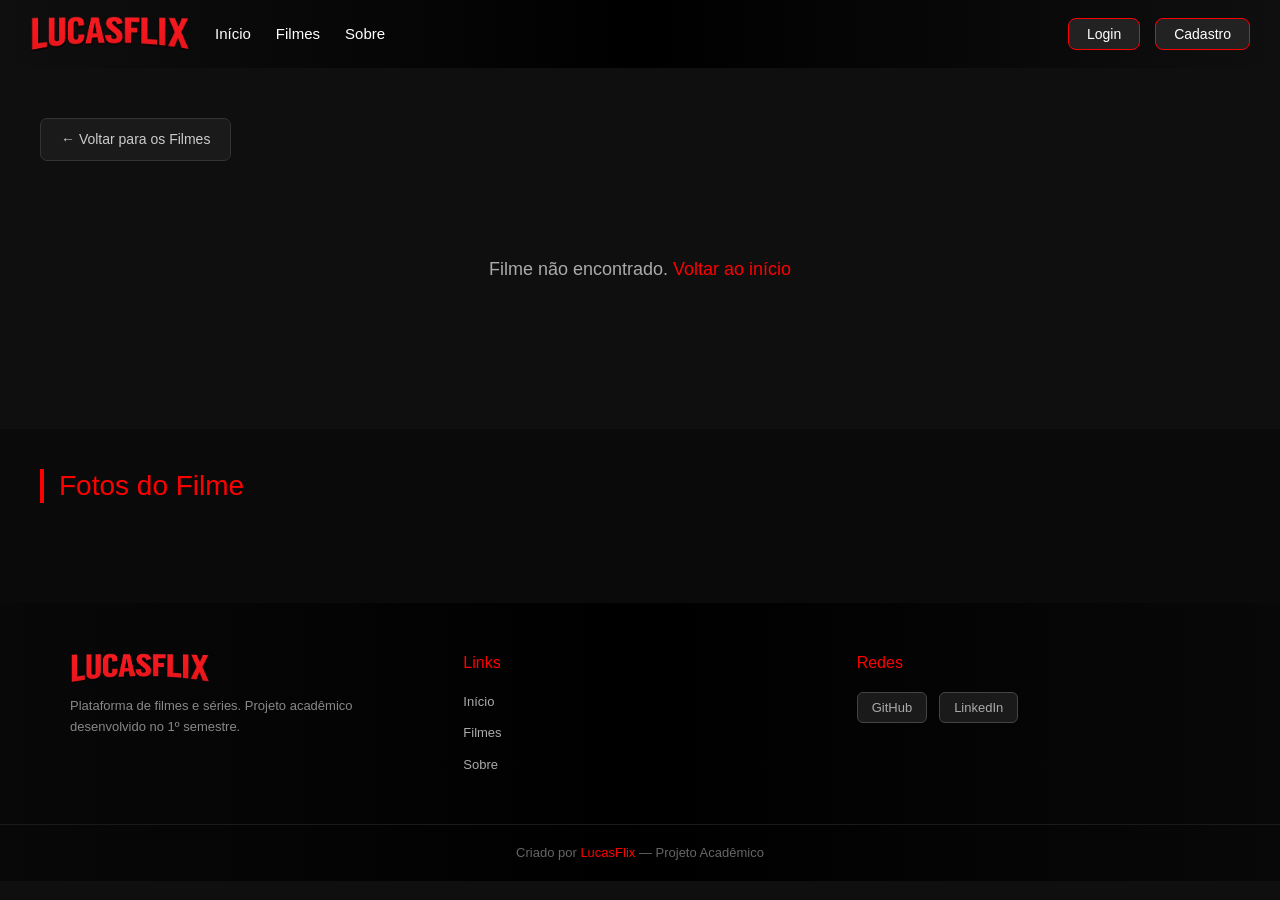
<file: public/detalhes.html>
<!DOCTYPE html>
<html lang="pt-br">

<head>
    <meta charset="UTF-8">
    <meta name="viewport" content="width=device-width, initial-scale=1.0">
    <title>LucasFlix - Detalhes do Filme</title>
    <link rel="shortcut icon" type="image/x-icon" href="icon/icone.ico">

    <link href="https://cdn.jsdelivr.net/npm/bootstrap@5.3.8/dist/css/bootstrap.min.css" rel="stylesheet">

    <link rel="stylesheet" href="assets/css/styles.css">
</head>

<body>

    <header>
        <nav class="menu">

            <div class="menu-esq">
                <a href="index.html">
                    <img src="img/logo.png" alt="LucasFlix" class="logo">
                </a>
                <a href="index.html" class="link-menu">Início</a>
                <a href="index.html#filmes" class="link-menu">Filmes</a>
                <a href="index.html#sobre" class="link-menu">Sobre</a>
            </div>

            <div class="menu-dir">
                <button class="btn-cabecalho">Login</button>
                <button class="btn-cabecalho">Cadastro</button>
            </div>

        </nav>
    </header>


    <main>

        <section id="detalhes" style="padding-top: 50px;">
            <div class="container-secao">

                <a href="index.html" class="btn-voltar">&#8592; Voltar para os Filmes</a>

                <div id="area-detalhes">
                </div>

            </div>
        </section>


        <section id="galeria">
            <div class="container-secao">
                <h2 class="titulo-secao">Fotos do Filme</h2>

                <div id="area-galeria">
                </div>

            </div>
        </section>

    </main>


    <footer>
        <div class="footer-content">

            <div class="footer-col">
                <img src="img/logo.png" alt="LucasFlix" class="footer-logo">
                <p class="footer-desc">
                    Plataforma de filmes e séries. Projeto acadêmico desenvolvido no 1º semestre.
                </p>
            </div>

            <div class="footer-col">
                <h3>Links</h3>
                <a href="index.html">Início</a>
                <a href="index.html#filmes">Filmes</a>
                <a href="index.html#sobre">Sobre</a>
            </div>

            <div class="footer-col">
                <h3>Redes</h3>
                <div class="footer-social">
                    <a href="https://github.com/lucasstefanon" target="_blank" class="link-rede-badge">GitHub</a>
                    <a href="https://linkedin.com/in/lucas-stefanon/" target="_blank" class="link-rede-badge linkedin">LinkedIn</a>
                </div>
            </div>

        </div>

        <div class="footer-bottom">
            Criado por <a href="index.html">LucasFlix</a> &mdash; Projeto Acadêmico
        </div>
    </footer>


    <script src="https://cdn.jsdelivr.net/npm/bootstrap@5.3.8/dist/js/bootstrap.bundle.min.js"></script>

    <script src="assets/js/app.js"></script>

</body>

</html>
</file>
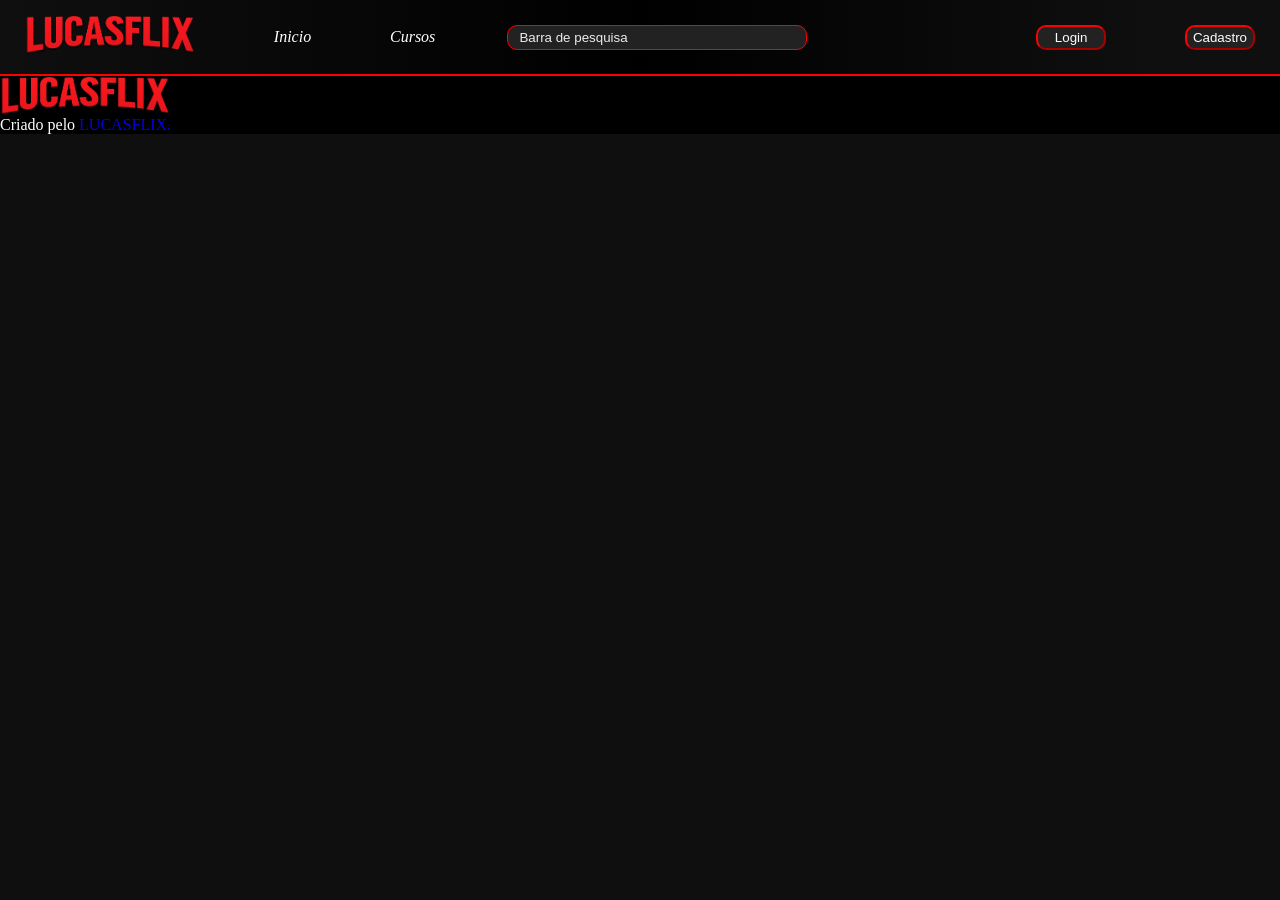
<file: public/pag/sobre.html>
<!DOCTYPE html>
<html lang="pt-br">

<head>
    <meta charset="UTF-8">
    <meta name="viewport" content="width=device-width, initial-scale=1.0">
    <link rel="shortcut icon" type="imagex/png" href="../icon/icone.ico">
    <title>Sobre</title>
    <link rel="stylesheet" href="../style.css">
</head>

<body>
    <header>
        <div class="menu">

            <a href="../index.html"><img src="../img/logo.png" alt="logo projeto" class="logo"></a>
            <a href="../index.html" class="imenu"><em>Inicio</em></a>
            <a href="./cursos.html" class="imenu"><em>Cursos</em></a>
            <a href="./sobre.html" class="imenu" id="menuativo"><em>Sobre-nos</em></a>

            <input type="search" class="pesquisa" placeholder="   Barra de pesquisa">

            <button id="blogin">Login</button>
            <button id="bcadastro">Cadastro</button>

        </div>
        <div class="vmenu">
        </div>
    </header>

    <main>


    </main>

    <footer>
        <div class="container">
            <div class="logo">
                <a href="index.html"><img src="../img/logo.png" alt="logo projeto" class="logo"></a>
            </div>
            <div class="copyrights">Criado pelo <a href="index.html">LUCASFLIX.</a></div>
        </div>
    </footer>
</body>

</html>
</file>
<file: public/assets/css/styles.css>
* {
    margin: 0;
    padding: 0;
    box-sizing: border-box;
    scroll-behavior: smooth;
}

body {
    background-color: rgb(15, 15, 15);
    font-family: Arial, sans-serif;
    color: white;
}

img {
    max-width: 100%;
    height: auto;
}

a {
    text-decoration: none;
}

::-webkit-scrollbar {
    width: 8px;
    background-color: rgb(20, 20, 20);
}

::-webkit-scrollbar-thumb {
    border-radius: 4px;
    background-color: rgb(172, 2, 2);
}


header {
    position: sticky;
    top: 0;
    z-index: 999;
}

.menu {
    background: linear-gradient(to right, #0f0f0f 0%, #000000 50%, #0f0f0f 100%);
    display: flex;
    align-items: center;
    justify-content: space-between;
    padding: 15px 30px;
    gap: 20px;
}

.menu-esq {
    display: flex;
    align-items: center;
    gap: 25px;
}

.menu-dir {
    display: flex;
    align-items: center;
    gap: 15px;
}

.logo {
    width: 160px;
    height: 38px;
    object-fit: contain;
}

.logo:hover {
    opacity: 0.8;
    transition: 0.3s;
}

.link-menu {
    color: white;
    font-size: 15px;
}

.link-menu:hover {
    color: rgb(200, 200, 200);
    transition: 0.2s;
}

.pesquisa-menu {
    background-color: #222;
    color: white;
    border: 1px solid red;
    border-radius: 8px;
    padding: 5px 12px;
    width: 280px;
    height: 32px;
    font-size: 14px;
}

.pesquisa-menu::placeholder {
    color: #aaa;
}

.btn-cabecalho {
    background-color: #222;
    color: white;
    border: 1px solid red;
    border-radius: 8px;
    padding: 5px 18px;
    height: 32px;
    cursor: pointer;
    font-size: 14px;
}

.btn-cabecalho:hover {
    background-color: red;
    transition: 0.3s;
}

@media (max-width: 768px) {
    .menu {
        flex-direction: column;
        align-items: center;
        gap: 10px;
        padding: 15px;
    }

    .menu-esq {
        flex-wrap: wrap;
        justify-content: center;
        gap: 15px;
    }

    .menu-dir {
        gap: 10px;
    }

    .pesquisa-menu {
        width: 90%;
    }
}


section {
    padding: 70px 20px;
    scroll-margin-top: 80px;
}

.container-secao {
    max-width: 1200px;
    margin: 0 auto;
}

.titulo-secao {
    font-size: 28px;
    color: red;
    margin-bottom: 30px;
    border-left: 4px solid red;
    padding-left: 15px;
}


#destaques {
    background-color: #0a0a0a;
    padding: 50px 20px;
}

.slider-wrapper {
    position: relative;
    max-width: 1200px;
    margin: 0 auto;
    border-radius: 12px;
    overflow: hidden;
    box-shadow: 0 0 30px rgba(255, 0, 0, 0.2);
}

.slides-container {
    width: 100%;
}

.slide {
    display: none;
    position: relative;
    height: 500px;
}

.slide.ativo {
    display: block;
}

.slide-bg {
    position: absolute;
    top: 0;
    left: 0;
    width: 100%;
    height: 100%;
    background: linear-gradient(135deg, #1a0000, #2a0505, #1a0000);
}

.slide-imagem {
    width: 100%;
    height: 100%;
    object-fit: cover;
    display: block;
}

.slide-overlay {
    position: absolute;
    bottom: 0;
    left: 0;
    right: 0;
    top: 0;
    background: linear-gradient(to top, rgba(0,0,0,0.9) 0%, rgba(0,0,0,0.3) 50%, transparent 100%);
    display: flex;
    align-items: flex-end;
}

.slide-info {
    padding: 35px 40px;
    max-width: 600px;
}

.slide-titulo {
    font-size: 38px;
    font-weight: bold;
    margin-bottom: 10px;
    text-shadow: 2px 2px 4px rgba(0,0,0,0.8);
}

.slide-descricao {
    font-size: 16px;
    color: #ccc;
    margin-bottom: 20px;
    line-height: 1.5;
}

.btn-ver-mais {
    display: inline-block;
    background-color: red;
    color: white;
    padding: 10px 25px;
    border-radius: 6px;
    font-size: 15px;
    transition: 0.3s;
}

.btn-ver-mais:hover {
    background-color: #cc0000;
    transform: scale(1.05);
}

.btn-slider {
    position: absolute;
    top: 50%;
    transform: translateY(-50%);
    background-color: rgba(0, 0, 0, 0.7);
    color: white;
    border: 1px solid #555;
    padding: 12px 18px;
    cursor: pointer;
    font-size: 15px;
    border-radius: 6px;
    z-index: 10;
    transition: 0.3s;
}

.btn-slider:hover {
    background-color: rgba(200, 0, 0, 0.8);
    border-color: red;
}

.btn-anterior {
    left: 15px;
}

.btn-proximo {
    right: 15px;
}

.indicadores {
    position: absolute;
    bottom: 18px;
    left: 50%;
    transform: translateX(-50%);
    display: flex;
    gap: 8px;
    z-index: 10;
}

.indicador {
    width: 10px;
    height: 10px;
    border-radius: 50%;
    background-color: rgba(255, 255, 255, 0.4);
    cursor: pointer;
    transition: 0.3s;
}

.indicador.ativo {
    background-color: red;
    transform: scale(1.3);
}

@media (max-width: 768px) {
    .slide {
        height: 320px;
    }

    .slide-titulo {
        font-size: 24px;
    }

    .slide-descricao {
        font-size: 13px;
        display: -webkit-box;
        -webkit-line-clamp: 2;
        -webkit-box-orient: vertical;
        overflow: hidden;
    }

    .slide-info {
        padding: 20px 20px;
    }

    .btn-slider {
        padding: 8px 12px;
        font-size: 13px;
    }
}

@media (max-width: 480px) {
    .slide {
        height: 250px;
    }

    .slide-titulo {
        font-size: 20px;
    }

    .btn-slider {
        padding: 6px 10px;
        font-size: 12px;
    }
}


#filmes {
    background-color: #0d0d0d;
}

.busca-container {
    margin-bottom: 30px;
}

#campo-busca-filmes {
    background-color: #1a1a1a;
    color: white;
    border: 1px solid #444;
    border-radius: 8px;
    padding: 10px 18px;
    width: 100%;
    max-width: 400px;
    font-size: 15px;
    transition: 0.3s;
}

#campo-busca-filmes:focus {
    outline: none;
    border-color: red;
}

#campo-busca-filmes::placeholder {
    color: #666;
}

.filmes-grid {
    display: grid;
    grid-template-columns: repeat(4, 1fr);
    gap: 22px;
}

.filme-card {
    background-color: #1a1a1a;
    border-radius: 10px;
    overflow: hidden;
    display: block;
    transition: transform 0.3s, box-shadow 0.3s;
    border: 1px solid #222;
}

.filme-card:hover {
    transform: translateY(-6px);
    box-shadow: 0 8px 25px rgba(255, 0, 0, 0.4);
    border-color: #550000;
}

.card-imagem-container {
    position: relative;
    width: 100%;
    height: 220px;
    background: linear-gradient(135deg, #1a0000, #2a0505);
    overflow: hidden;
}

.card-imagem {
    width: 100%;
    height: 100%;
    object-fit: cover;
    display: block;
    transition: transform 0.4s;
}

.filme-card:hover .card-imagem {
    transform: scale(1.05);
}

.card-titulo-placeholder {
    position: absolute;
    top: 50%;
    left: 50%;
    transform: translate(-50%, -50%);
    color: #aaa;
    font-size: 14px;
    text-align: center;
    padding: 10px;
    pointer-events: none;
}

.card-info {
    padding: 14px;
}

.card-nome {
    font-size: 15px;
    font-weight: bold;
    color: white;
    margin-bottom: 6px;
}

.card-descricao {
    font-size: 12px;
    color: #999;
    line-height: 1.4;
    margin-bottom: 10px;
    display: -webkit-box;
    -webkit-line-clamp: 2;
    -webkit-box-orient: vertical;
    overflow: hidden;
}

.card-rodape {
    display: flex;
    justify-content: space-between;
    align-items: center;
}

.card-genero {
    font-size: 11px;
    color: #777;
    background-color: #2a2a2a;
    padding: 3px 8px;
    border-radius: 4px;
}

.card-nota {
    font-size: 13px;
    color: #f5c518;
    font-weight: bold;
}

@media (max-width: 1024px) {
    .filmes-grid {
        grid-template-columns: repeat(3, 1fr);
    }
}

@media (max-width: 768px) {
    .filmes-grid {
        grid-template-columns: repeat(2, 1fr);
    }
}

@media (max-width: 480px) {
    .filmes-grid {
        grid-template-columns: 1fr;
    }
}


#sobre {
    background-color: #0a0a0a;
}

.sobre-grid {
    display: grid;
    grid-template-columns: repeat(2, 1fr);
    gap: 25px;
}

.sobre-card {
    background-color: #111;
    border-radius: 10px;
    padding: 30px;
    border: 1px solid #222;
    transition: 0.3s;
}

.sobre-card:hover {
    box-shadow: 0 0 20px rgba(255, 0, 0, 0.2);
    border-color: #440000;
}

.sobre-card h3 {
    font-size: 20px;
    color: red;
    margin-bottom: 18px;
    padding-bottom: 10px;
    border-bottom: 1px solid #333;
}

.sobre-card p {
    font-size: 14px;
    color: #bbb;
    line-height: 1.8;
    margin-bottom: 8px;
}

.sobre-card strong {
    color: white;
}

.autoria-info {
    display: flex;
    align-items: center;
    gap: 18px;
    margin-bottom: 20px;
}

.foto-aluno {
    width: 70px;
    height: 70px;
    border-radius: 50%;
    object-fit: cover;
    border: 2px solid red;
    flex-shrink: 0;
}

.autoria-texto p {
    font-size: 14px;
    color: #bbb;
    line-height: 1.8;
    margin-bottom: 0;
}

.redes-sociais {
    display: flex;
    align-items: center;
    gap: 12px;
    margin-top: 5px;
    flex-wrap: wrap;
}

.redes-sociais span {
    color: #aaa;
    font-size: 14px;
}

.link-rede-icone img {
    width: 28px;
    height: 28px;
    transition: 0.3s;
    filter: brightness(0.8);
}

.link-rede-icone img:hover {
    filter: brightness(1.2);
    transform: scale(1.15);
}

.link-rede-badge {
    display: inline-block;
    background-color: #1a1a1a;
    color: #ccc;
    border: 1px solid #444;
    border-radius: 6px;
    padding: 5px 14px;
    font-size: 13px;
    transition: 0.3s;
}

.link-rede-badge:hover {
    background-color: #333;
    color: white;
    border-color: #888;
}

.link-rede-badge.linkedin:hover {
    background-color: #0a66c2;
    border-color: #0a66c2;
    color: white;
}

@media (max-width: 768px) {
    .sobre-grid {
        grid-template-columns: 1fr;
    }
}


footer {
    background: linear-gradient(to right, #080808 0%, #000000 50%, #080808 100%);
    color: white;
}

.footer-content {
    max-width: 1200px;
    margin: 0 auto;
    padding: 50px 30px;
    display: grid;
    grid-template-columns: repeat(3, 1fr);
    gap: 40px;
}

.footer-col {
    display: flex;
    flex-direction: column;
    gap: 12px;
}

.footer-logo {
    width: 140px;
}

.footer-desc {
    color: #888;
    font-size: 13px;
    line-height: 1.6;
}

.footer-col h3 {
    color: red;
    margin-bottom: 8px;
    font-size: 16px;
}

.footer-col a {
    color: #aaa;
    font-size: 13px;
    transition: 0.2s;
}

.footer-col a:hover {
    color: white;
}

.footer-social {
    display: flex;
    gap: 12px;
}

.footer-social img {
    width: 22px;
    transition: 0.3s;
}

.footer-social img:hover {
    transform: scale(1.2);
}

.footer-bottom {
    text-align: center;
    padding: 18px;
    border-top: 1px solid #1a1a1a;
    font-size: 13px;
    color: #666;
}

.footer-bottom a {
    color: red;
}

@media (max-width: 768px) {
    .footer-content {
        grid-template-columns: 1fr;
        text-align: center;
    }

    .footer-social {
        justify-content: center;
    }
}


.btn-voltar {
    display: inline-flex;
    align-items: center;
    gap: 8px;
    background-color: #1a1a1a;
    color: #ccc;
    border: 1px solid #333;
    border-radius: 7px;
    padding: 10px 20px;
    margin-bottom: 35px;
    font-size: 14px;
    transition: 0.3s;
}

.btn-voltar:hover {
    background-color: #2a2a2a;
    color: white;
    border-color: #555;
}

.detalhe-container {
    display: grid;
    grid-template-columns: 320px 1fr;
    gap: 45px;
    align-items: start;
}

.detalhe-imagem-container {
    position: relative;
    border-radius: 12px;
    overflow: hidden;
    background: linear-gradient(135deg, #1a0000, #2a0505);
    min-height: 450px;
    box-shadow: 0 5px 30px rgba(0,0,0,0.6);
}

.detalhe-imagem {
    width: 100%;
    display: block;
    border-radius: 12px;
}

.detalhe-imagem-placeholder {
    position: absolute;
    top: 50%;
    left: 50%;
    transform: translate(-50%, -50%);
    color: #888;
    font-size: 16px;
    text-align: center;
    padding: 20px;
}

.detalhe-info {
    padding-top: 5px;
}

.detalhe-titulo {
    font-size: 40px;
    color: white;
    margin-bottom: 20px;
    line-height: 1.2;
}

.detalhe-sinopse {
    font-size: 15px;
    color: #bbb;
    line-height: 1.8;
    margin-bottom: 30px;
    border-left: 3px solid red;
    padding-left: 15px;
}

.detalhe-lista {
    list-style: none;
}

.detalhe-lista li {
    display: flex;
    align-items: center;
    gap: 15px;
    padding: 12px 0;
    border-bottom: 1px solid #222;
    font-size: 15px;
    color: #ddd;
}

.detalhe-label {
    color: #888;
    font-size: 13px;
    min-width: 80px;
    text-transform: uppercase;
    letter-spacing: 0.5px;
}

.detalhe-nota {
    color: #f5c518;
    font-weight: bold;
    font-size: 18px;
}

@media (max-width: 900px) {
    .detalhe-container {
        grid-template-columns: 1fr;
    }

    .detalhe-imagem-container {
        max-width: 350px;
        min-height: 300px;
    }

    .detalhe-titulo {
        font-size: 28px;
    }
}

@media (max-width: 480px) {
    .detalhe-titulo {
        font-size: 22px;
    }
}


#galeria {
    background-color: #0a0a0a;
    padding-top: 40px;
}

.galeria-scroll-wrapper {
    position: relative;
    display: flex;
    align-items: center;
    gap: 10px;
}

.galeria-scroll {
    display: flex;
    gap: 16px;
    overflow-x: auto;
    scroll-behavior: smooth;
    padding-bottom: 10px;
    flex: 1;
}

.galeria-scroll::-webkit-scrollbar {
    height: 6px;
}

.galeria-item {
    flex-shrink: 0;
    width: 220px;
    border-radius: 8px;
    overflow: hidden;
    transition: 0.3s;
}

.galeria-item:hover {
    transform: scale(1.03);
    box-shadow: 0 0 15px rgba(255, 0, 0, 0.3);
}

.galeria-imagem-container {
    position: relative;
    width: 220px;
    height: 150px;
    background: linear-gradient(135deg, #1a0000, #2a0505);
    border-radius: 8px;
    overflow: hidden;
}

.galeria-imagem {
    width: 100%;
    height: 100%;
    object-fit: cover;
    display: block;
}

.galeria-placeholder {
    position: absolute;
    top: 50%;
    left: 50%;
    transform: translate(-50%, -50%);
    color: #777;
    font-size: 13px;
    text-align: center;
    padding: 10px;
}

.galeria-titulo {
    text-align: center;
    font-size: 13px;
    color: #999;
    margin-top: 8px;
    padding: 0 5px;
}

.galeria-btn-proximo {
    flex-shrink: 0;
    background-color: rgba(0, 0, 0, 0.7);
    color: white;
    border: 1px solid #555;
    border-radius: 50%;
    width: 42px;
    height: 42px;
    font-size: 16px;
    cursor: pointer;
    transition: 0.3s;
    display: flex;
    align-items: center;
    justify-content: center;
}

.galeria-btn-proximo:hover {
    background-color: red;
    border-color: red;
}


.erro-msg {
    text-align: center;
    color: #aaa;
    font-size: 18px;
    padding: 60px 20px;
}

.erro-msg a {
    color: red;
}

.sem-fotos {
    color: #888;
    font-size: 15px;
    text-align: center;
    padding: 30px;
}
</file>
<file: public/style.css>
* {
    margin: 0px;
    padding: 0px;
    scroll-behavior: smooth;

}

body {
    background-color: rgb(15, 15, 15);
}

img {
    max-width: 100%;
    height: auto;
}

header {
    position: sticky;
    top: 0;
    z-index: 999;
}

section {
    padding: 80px 20px;
    scroll-margin-top: 110px;
}

a {
    text-decoration: none;
}

a:visited {
    background-color: auto;
}

::-webkit-scrollbar {
    border-radius: 7px;
    width: 10px;
    background-color: rgb(20, 20, 20);
}

::-webkit-scrollbar-thumb {
    border-radius: 7px;
    width: 10px;
    background-color: rgb(172, 2, 2);
}

/* CABEÇALHO / MENU */

.menu {
    background-color: black;
    background: linear-gradient(to right, #0f0f0f 0%, #000000 50%, #0f0f0f 90%);
    display: flex;
    align-items: center;
    justify-content: space-between;
    padding: 15px 25px;
    gap: 20px;
}

.menu-esq,
.menu-dir {
    display: flex;
    align-items: center;
    gap: 20px;
}

.vmenu {
    padding: 1px;
    background-color: red;
}

#menuativo {
    color: rgb(172, 2, 2);
    transition: 0.3s;
}

.logo {
    align-items: center;
    padding: 0px;
    width: 170px;
    height: 40px;
}

.logo:hover {
    opacity: 80%;
    transition: 0.3s;
}


.imenu {
    color: white;
}

.imenu:hover {
    color: rgb(145, 145, 145);
    transition: 0.3s;
}

button {
    background-color: #222222;
    color: White;
    border-color: red;
    border-radius: 10px;
    width: 70px;
    height: 25px;
}

button:hover {
    color: rgb(145, 145, 145);
    transition: 0.3s;
}

.pesquisa {
    background-color: #222222;
    color: white;
    border-radius: 10px;
    border: solid red 1px;
    left: 50%;
    transform: translateX(-50%);
    width: 300px;
    height: 25px;
}

.pesquisa:hover {
    background-color: rgb(24, 24, 24);
    transition: 0.3s;
}

.pesquisa::placeholder {
    color: rgb(235, 235, 235);
}

@media (max-width: 768px) {
    .menu {
        flex-direction: column;
        align-items: center;
        gap: 10px;
    }

    .menu-esq {
        flex-direction: column;
        gap: 10px;
    }

    .menu-dir {
        gap: 10px;
    }

    .pesquisa {
        width: 90%;
        transform: none;
    }
}


/* MAIN PRODUCTS */

/* section initial */

main .meucontainer {
    max-width: 1200px;
    margin: 0 auto;
    display: flex;
    justify-content: center;
}

@media (max-width: 768px) {
    .firstsection h1 {
        font-size: 28px;
    }

    .firstsection p {
        font-size: 16px;
    }
}

.initial {
    height: 90vh;
    background: url("img/background.png") center/cover no-repeat;
    display: flex;
    align-items: center;
    justify-content: center;
    text-align: center;
    position: relative;
}

.initial::before {
    content: "";
    position: absolute;
    inset: 0;
    background: rgba(0, 0, 0, 0.75);
}

.firstsection {
    position: relative;
    max-width: 900px;
    color: white;
}

.initial .firstsection .titulo1 h1 {
    color: rgb(255, 255, 255);
    margin-bottom: 20px;
    font-size: 58px;
    transition: transform 0.3s ease;
}

.initial .firstsection .titulo1 h1:hover {
    transform: scale(1.1);
}


.initial .firstsection .titulo1 p {
    color: rgb(255, 255, 255);
    margin-bottom: 30px;
    font-size: 25px;
    transition: transform 0.3s ease;
}

.initial .firstsection .titulo1 p:hover {
    transform: scale(1.1);

}

.initial .firstsection .titulo1 .destaque {
    color: rgb(255, 0, 0);
}

.initial .firstsection .btncursosinitial {
    color: white;
    background-color: rgb(255, 0, 0);
    padding: 10px 15px;
    border-radius: 10px;
    display: inline-block;
}

.initial .firstsection .btncursosinitial:hover {
    color: white;
    background-color: rgb(201, 0, 0);
    padding: 10px 15px;
    border-radius: 10px;
    zoom: 1.05;
}

.initial .firstsection .btnfeedback {
    color: white;
    background-color: rgb(255, 0, 0);
    padding: 10px 15px;
    border-radius: 10px;
    display: inline-block;
    margin-left: 20px;
}

.initial .firstsection .btnfeedback:hover {
    color: white;
    background-color: rgb(201, 0, 0);
    padding: 10px 15px;
    border-radius: 10px;
    zoom: 1.05;
}

@media (max-width: 768px) {
    .initial {
        height: auto;
        padding: 100px 20px;
    }

    .initial .firstsection .titulo1 h1 {
        font-size: 32px;
    }

    .initial .firstsection .titulo1 p {
        font-size: 18px;
    }

}


/* section por que */

.trilha {
    background: #0b0b0b;
    color: white;
    padding: 80px 20px;
    text-align: center;
}

.trilha h2 {
    color: red;
}

.trilha-box {
    background: #111;
    padding: 30px 20px;
    border-radius: 10px;
    transition: 0.3s;
    position: relative;
    border: 1px solid #222;
}

.trilha-box:hover {
    transform: translateY(-8px);
    box-shadow: 0 0 20px rgba(255,0,0,0.4);
}

.step {
    width: 50px;
    height: 50px;
    background: red;
    color: white;
    border-radius: 50%;
    display: flex;
    align-items: center;
    justify-content: center;
    font-weight: bold;
    margin: 0 auto 15px auto;
    font-size: 18px;
}

.trilha-box h4 {
    margin-bottom: 10px;
}

.trilha-box p {
    color: #ccc;
    font-size: 14px;
}


.porque {
    padding: 80px 20px;
    text-align: center;
    background-color: #0d0d0d;
    color: white;
}

.porque h2 {
    font-size: 36px;
    margin-bottom: 50px;
    color: rgb(255, 0, 0);
}

.porque-grid {
    display: grid;
    grid-template-columns: repeat(3, 1fr);
    gap: 30px;
    max-width: 1100px;
    margin: auto;
}

@media (max-width: 768px) {
    .porque-grid {
        grid-template-columns: 1fr;
    }
}

.porque-card {
    background: #111;
    padding: 30px;
    border-radius: 10px;
    transition: 0.3s;
    box-shadow: 0 0 10px rgba(255, 0, 0, 0.2);
}

.porque-card:hover {
    transform: translateY(-10px);
    box-shadow: 0 0 20px rgba(255, 0, 0, 0.6);
}

/* section numeros */

.numeros {
    background: #0b0b0b;
    padding: 80px 20px;
    color: white;
    text-align: center;
}

.numeros-grid {
    display: grid;
    grid-template-columns: repeat(3, 1fr);
    gap: 40px;
    max-width: 1000px;
    margin: auto;
}

.numero-item h2 {
    font-size: 48px;
    color: red;
}

.numero-item p {
    font-size: 20px;
}

@media (max-width: 768px) {
    .numeros-grid {
        grid-template-columns: 1fr;
    }
}

/* section avaliação */

.avaliacoes {
    background: #0d0d0d;
    padding: 80px 20px;
    color: white;
    text-align: center;
}

.avaliacoes h2 {
    color: red;
    font-size: 36px;
    margin-bottom: 50px;
}

.avaliacoes-grid {
    display: grid;
    grid-template-columns: repeat(3, 1fr);
    gap: 30px;
    max-width: 1100px;
    margin: auto;
}

.avaliacao-card {
    background: #111;
    padding: 25px;
    border-radius: 10px;
    box-shadow: 0 0 10px rgba(255, 0, 0, 0.2);
    transition: 0.3s;
}

.avaliacao-card:hover {
    transform: translateY(-10px);
    box-shadow: 0 0 20px rgba(255, 0, 0, 0.6);
}

.texto {
    font-style: italic;
    margin-bottom: 20px;
}

.aluno {
    display: flex;
    align-items: center;
    justify-content: center;
    gap: 10px;
}

.aluno img {
    width: 40px;
    height: 40px;
    border-radius: 50%;
}

@media (max-width: 768px) {
    .avaliacoes-grid {
        grid-template-columns: 1fr;
    }
}

/* fac section */

.faq {
    color: white;
    padding: 80px 20px;
    max-width: 900px;
    margin: auto;
}

.faq h2 {
    text-align: center;
    color: red;
    margin-bottom: 40px;
}

.faq-item {
    background: #1a1a1a;
    margin-bottom: 15px;
    border-radius: 6px;
    overflow: hidden;
}

.faq-item summary {
    padding: 15px;
    cursor: pointer;
    font-size: 18px;
    list-style: none;
}

.faq-item summary::-webkit-details-marker {
    display: none;
}

.faq-item summary:hover {
    background: #222;
}

.faq-item p {
    padding: 15px;
    border-top: 1px solid #333;
}

.faq-item[open] summary {
    background: #222;
    color: red;
}

/* section cursos */

.titulo-cursos {
    text-align: center;
    padding: 60px 20px 20px;
    color: white;
    background: #0d0d0d;
}

.titulo-cursos h2 {
    font-size: 36px;
    color: red;
    margin-bottom: 10px;
}

.titulo-cursos p {
    font-size: 18px;
    color: #ccc;
}

.cursos-grid {
    margin-top: 40px;
    margin-bottom: 40px;
    display: grid;
    grid-template-columns: repeat(auto-fit, minmax(220px, 1fr));
    gap: 20px;
    max-width: 1100px;
    margin-left: auto;
    margin-right: auto;
}

@media (max-width: 768px) {
    .cursos-grid {
        display: grid;
        grid-template-columns: repeat(auto-fit, minmax(200px, 1fr));
        gap: 30px;
    }
}

.curso-item {
    max-width: 250px;
    margin: auto;
    position: relative;
    display: block;
    border-radius: 8px;
    text-decoration: none;
    transition: all 0.3s ease;
    transition: transform 0.3s ease;
    box-shadow: 0 4px 15px rgba(0, 0, 0, 0.5);
}

.curso-item:hover {
    opacity: 0.8;
    transform: scale(1.05);
    padding-bottom: 3px;
    box-shadow: 0 0 20px rgba(255, 0, 0, 0.6);
    transform: scale(1.08);
    z-index: 2;
}

.curso-item .photo {
    display: flex;
    align-items: center;
    justify-content: center;
    background-color: rgb(34, 34, 34);
    padding: 20px;
    border-radius: 7px;
    min-height: 120px;
}

.curso-item .photo img {
    width: 110px;
    height: auto;
}

.curso-item .warning {
    position: absolute;
    top: -20px;
    left: -40px;
    background-color: red;
    color: white;
    font-size: 16px;
    padding: 5px 5px;
    border-radius: 10px;
}

.curso-item .info {
    background-color: rgb(17, 17, 17);
    margin-top: -20px;
    padding: 30px 20px;
    border-radius: 7px;
    text-align: center;
}

.curso-item .product-category {
    margin-top: 0px;
    color: white;
    font-size: 15px;
    font-weight: 500px;
}

.curso-item .product-name {
    color: red;
    font-family: Verdana;
    margin-top: 20px;
}


/* RODAPÉ */

footer {
    background-color: #000000;
    background: linear-gradient(to right, #080808 0%, #000000 50%, #080808 90%);
    color: white;
}

footer {
    background: #000;
    color: white;
}

.footer-content {
    max-width: 1200px;
    margin: 0 auto;
    padding: 60px 20px;

    display: grid;
    grid-template-columns: repeat(3, 1fr);
    gap: 40px;
}

.footer-col {
    display: flex;
    flex-direction: column;
    gap: 15px;
}

.footer-logo {
    width: 150px;
}

.footer-desc {
    color: #ccc;
    font-size: 14px;
}

.footer-col h3 {
    color: red;
    margin-bottom: 10px;
}

.footer-col a {
    color: white;
    text-decoration: none;
    font-size: 14px;
}

.footer-col a:hover {
    color: #aaa;
}

.footer-social {
    display: flex;
    gap: 15px;
}

.footer-social img {
    width: 25px;
    transition: 0.3s;
}

.footer-social img:hover {
    transform: scale(1.2);
}

.footer-bottom {
    text-align: center;
    padding: 20px;
    border-top: 1px solid #222;
    font-size: 14px;
}

.footer-bottom a {
    color: red;
}

@media (max-width: 768px) {
    .footer-content {
        grid-template-columns: 1fr;
        text-align: center;
    }

    .footer-social {
        justify-content: center;
    }
}
</file>
